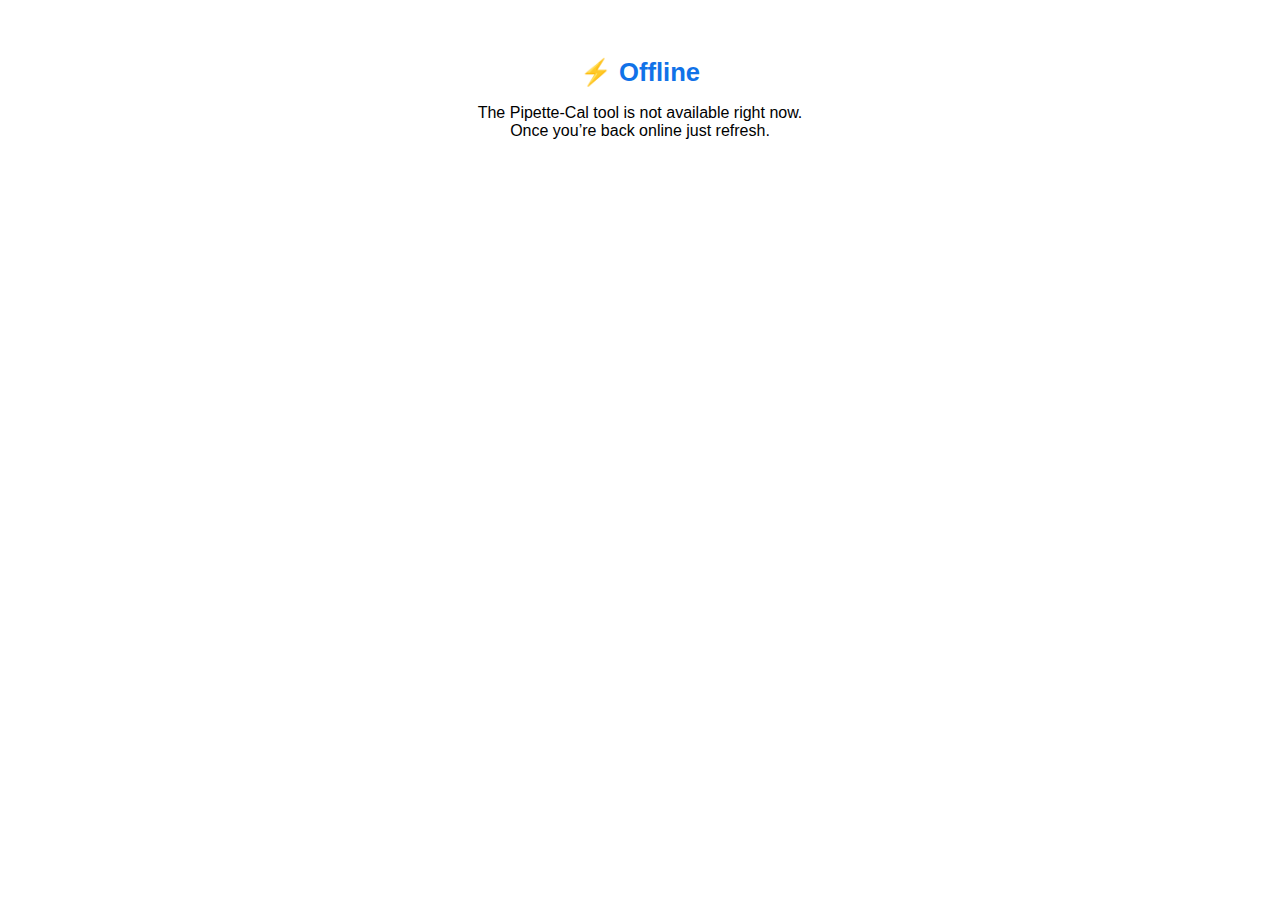
<file: offline.html>
<!DOCTYPE html><meta charset="utf-8">
<style>
  body{font-family:sans-serif;text-align:center;padding:2rem;}
  h1{font-size:1.6rem;color:#1172E8;}
</style>
<h1>⚡ Offline</h1>
<p>The Pipette-Cal tool is not available right now.<br>
   Once you’re back online just refresh.</p>
</file>
